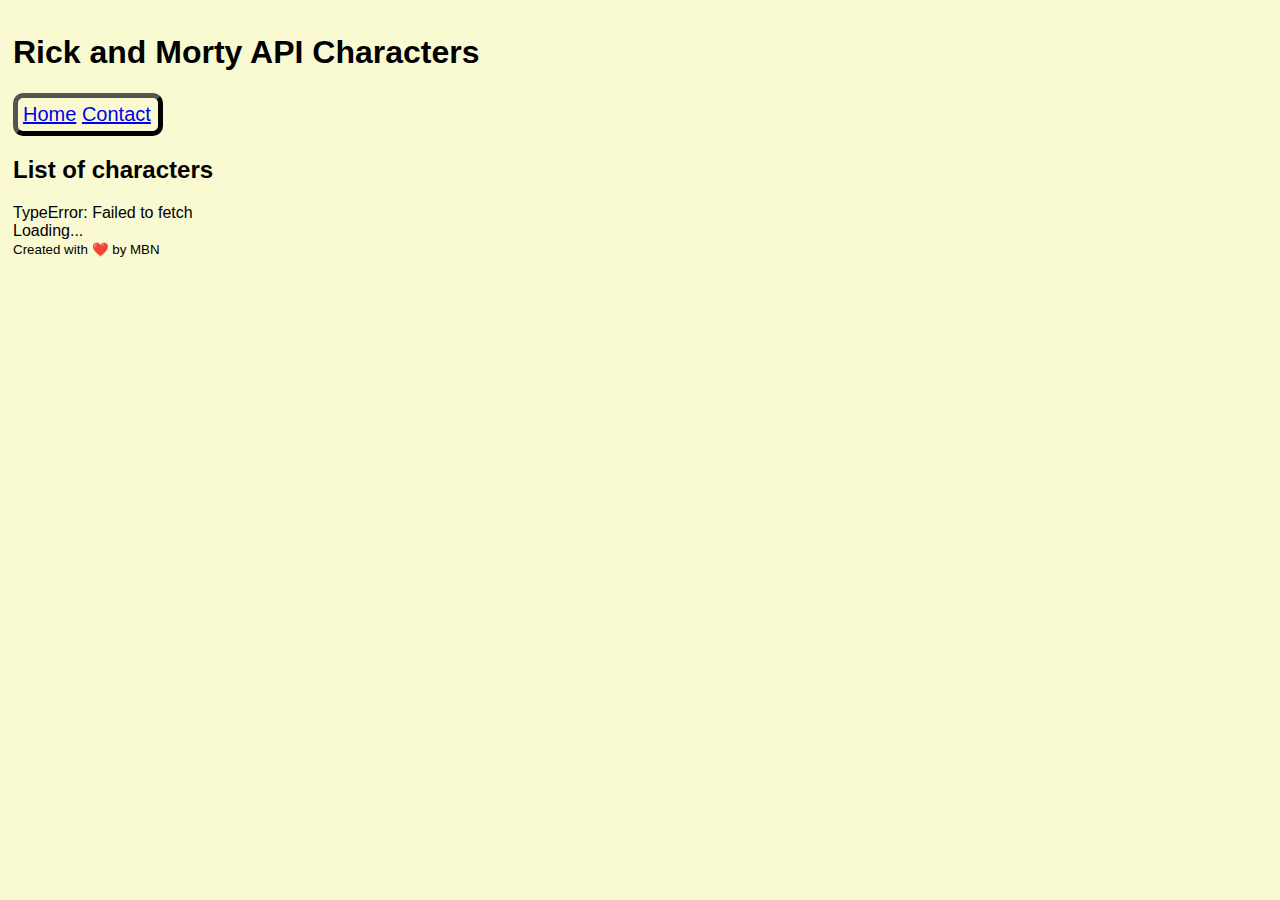
<file: index.html>
<!DOCTYPE html>
<html lang="en">
  <head>
    <meta charset="UTF-8" />
    <link rel="icon" type="image/svg+xml" href="/vite.svg" />
    <meta name="viewport" content="width=device-width, initial-scale=1.0" />
    <meta name="description" content="List of Rick and Morty API Characters" />
    <meta name="keywords" content="HTML, CSS, JavaScript, List of characters" />
    <meta name="author" content="Mohammad Bilal Naz" />
    <link rel="stylesheet" href="/style.css" type="text/css"/>
    <script type="module" src="/src/js/app.js" defer></script>
    <title>Home page | Rick and Morty API Characters</title>
  </head>
  <body class="animate__animated animate__fadeIn">
    <header class="l-header">
      <h1>Rick and Morty API Characters</h1>
    </header>

    <main class="l-main">
      <section class="nav-bar">
        <a href="index.html">Home</a>
        <a href="contact.html">Contact</a>
      </section>
      <section role="search"></section>

      <article role="doc-introduction">
        <h2>List of characters</h2>
      </article>
      <div class="character-cards"></div>
      <section role="list">
        <div id="js-list-container">Loading...</div>
      </section>
    </main>

    <footer class="l-footer">
      <small>Created with ❤️ by MBN</small>
    </footer>
  </body>
</html>
</file>
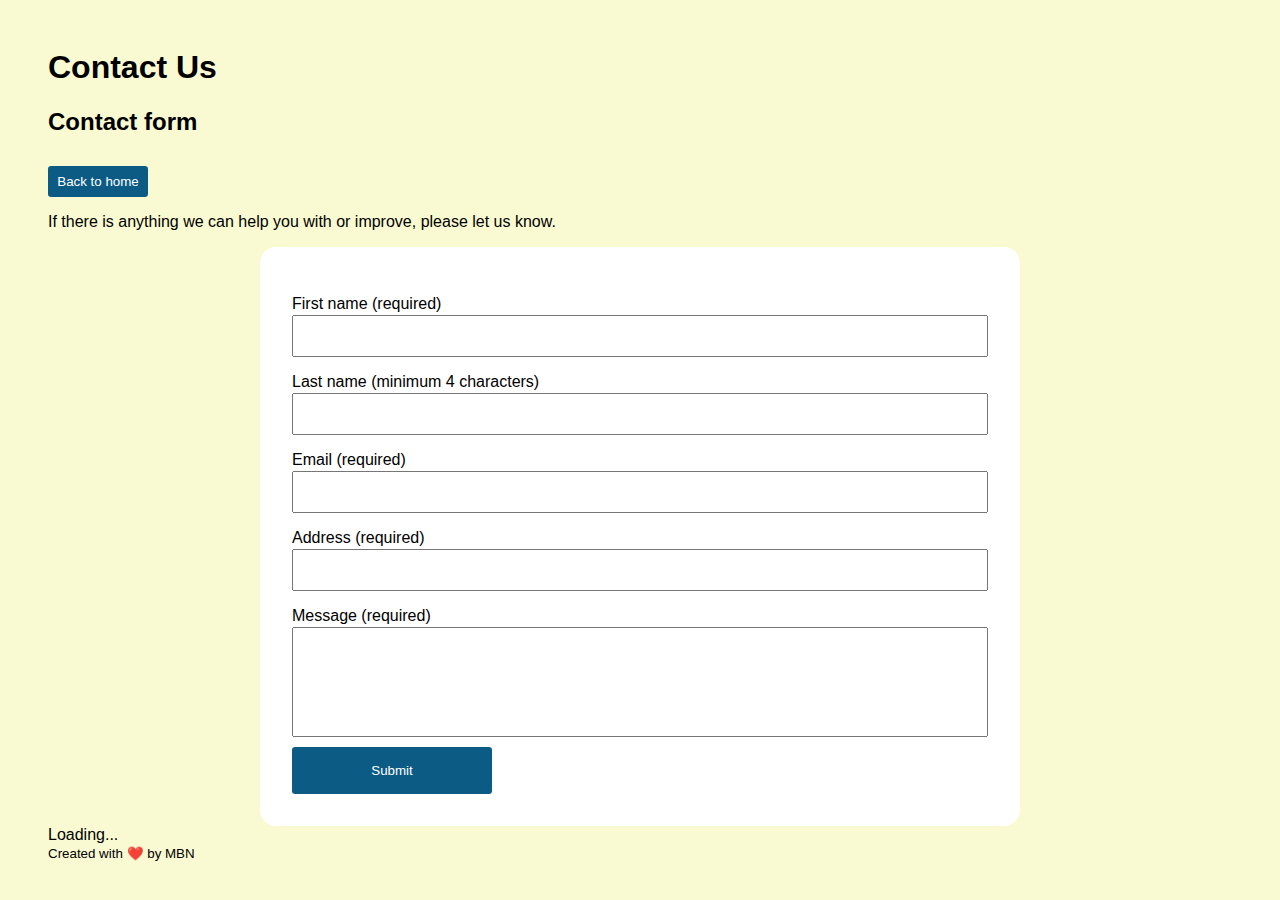
<file: contact.html>
<!DOCTYPE html>
<html lang="en">
  <head>
    <meta charset="UTF-8" />
    <link rel="icon" type="image/svg+xml" href="/vite.svg" />
    <meta name="viewport" content="width=device-width, initial-scale=1.0" />
    <meta name="description" content="Contact page for Rick and Morty API Characters" />
    <meta name="keywords" content="HTML, CSS, JavaScript, Contact page"/>
    <meta name="author" content="Mohammad Bilal Naz" />
    <link rel="stylesheet" href="/style.css" />
    <link rel="stylesheet" href="/src/css/form.css" />
    <script type="module" src="/src/js/contact.js" defer></script>
    <title>Contact Us | Rick and Morty API Characters</title>
  </head>
  <body class="animate__animated animate__fadeIn">
    <header class="l-header">
      <h1>Contact Us</h1>
    </header>

    <main class="l-main">
      <article role="doc-introduction">
        <h2>Contact form</h2>
        <a href="/index.html"><button class="home-btn">Back to home</button></a>
        <p>If there is anything we can help you with or improve, please let us know.</p>
      </article>

      <section role="form-section">
        <main class="container">
          <form id="contactForm">
              <div>
                  <label>
                      First name (required)
                      <input name="firstName" id="firstName" />
                  </label>
                  <div class="form-error" id="firstNameError">Please enter your first name</div>
              </div>    
          
              <div>
                  <label>
                      Last name (minimum 4 characters)
                      <input name="lastName" id="lastName" />
                  </label>
                  <div class="form-error" id="lastNameError">Your last name must be at least 4 characters</div>
              </div>
          
              <div>
                  <label>
                      Email (required)
                      <input name="email" id="email" />
                  </label>
                  <div class="form-error" id="emailError">Please enter a valid email address</div>
              </div>

              <div>
                  <label>
                    Address (required)
                    <input name="address" id="address" />
                  </label>
                  <div class="form-error" id="addressError">Your address must be at least 25 characters</div>
              </div>

              <div>
                <label>
                  Message (required)
                  <input name="message" id="message" />
                </label>
                <div class="form-error" id="messageError">Your message must be at least 10 characters</div>
            </div>
          
              <button class="submit-btn">Submit</button>
          </form>
          </main>
      </section>
    </main>
    <div id="loading-indicator">Loading...</div>
    <footer class="l-footer">
      <small>Created with ❤️ by MBN</small>
    </footer>
  </body>
</html>
</file>
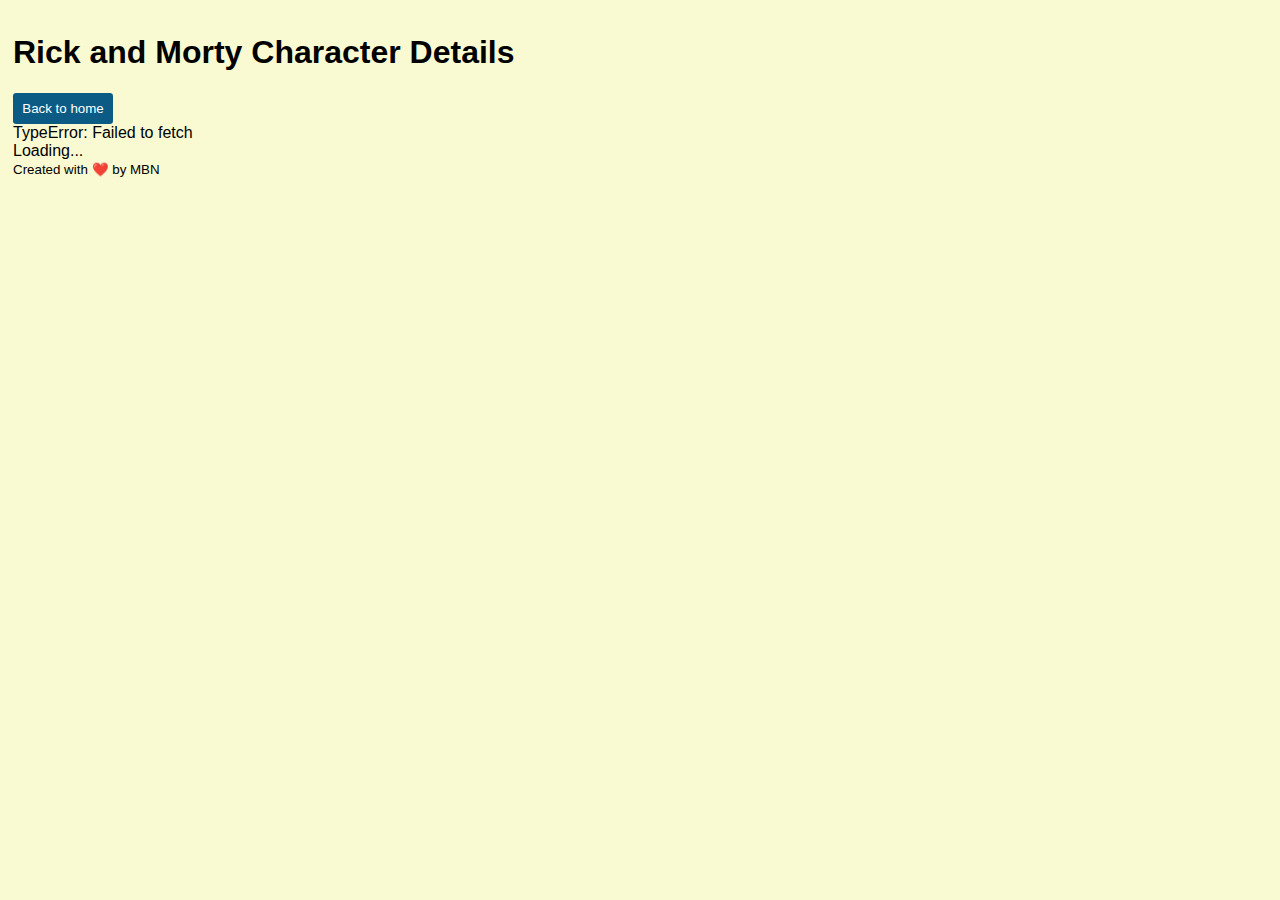
<file: details.html>
<!DOCTYPE html>
<html lang="en">
  <head>
    <meta charset="UTF-8" />
    <link rel="icon" type="image/svg+xml" href="/vite.svg" />
    <meta name="viewport" content="width=device-width, initial-scale=1.0" />
    <meta name="description" content="Details page of each character from the Rick and Morty API Characters" />
    <meta name="keywords" content="HTML, CSS, JavaScript, Character details" />
    <meta name="author" content="Mohammad Bilal Naz" />
    <link rel="stylesheet" href="/style.css" />
    <script type="module" src="/src/js/details.js" defer></script>
    <title>Details page | Rick and Morty API Characters</title>
  </head>
  <body class="animate__animated animate__fadeIn">
    <header class="l-header">
      <h1><span id="js-h1">Rick and Morty Character Details</span></h1>
      <a href="/index.html"><button class="home-btn">Back to home</button></a>
    </header>
    <div class="character-details"></div>
    
    <main class="l-main">
      <article>
        <div id="loading-indicator">Loading...</div>
      </article>
    </main>

    <footer class="l-footer">
      <small>Created with ❤️ by MBN</small>
    </footer>
  </body>
</html>
</file>
<file: style.css>
*{
    font-family: sans-serif;
}

.card {
    max-width: 450px;
    padding: 20px;
    border-style: outset;
    border-width: 5px;
    border-color: black;
    border-radius: 10px;
    padding: 5px;
}

h4 {
    color: grey;
}

body {
    background-color: lightgoldenrodyellow;
    padding: 5px;
}

.nav-bar {
    width: 130px;
    font-size: 20px;
    background-color: lightgoldenrodyellow;
    border-style: outset;
    border-width: 5px;
    border-color: black;
    border-radius: 10px;
    padding: 5px;
}

.home-btn {
    background: rgb(11, 91, 133);
    border: none;
    width: 100px;
    padding: 0.5rem;
    color: white;
    cursor: pointer;
    border-radius: 0.2rem;
  }
</file>
<file: src/css/form.css>
/*!
 * Forms
 * form classes use the c- prefix to indicate they are components used in layout.
 * @example https://fed-vocational-astro-course.vercel.app/en/html-css/module-2/forms
 */

.c-form {
  display: grid;
  grid-template-columns: 1fr;
  grid-gap: var(--spacing-1);
  padding: var(--spacing-1);
  background-color: var(--color-white);
  border-radius: var(--radius-1);
  box-shadow: var(--shadow-1);
}

* {
  box-sizing: border-box;
}

body {
  padding: 20px 40px;
  font-family: sans-serif;
  background: lightgoldenrodyellow;
}

.container {
  max-width: 760px;
  margin: 0 auto;
}

form {
  padding: 2em;
  background: white;
  border-radius: 1rem;
}

input {
  width: 100%;
  margin-top: 2px;
  padding: 10px;
  font-size: 16px;
}
#message {
  height: 110px;
}

button {
  background: rgb(11, 91, 133);
  border: none;
  width: 200px;
  padding: 1rem;
  color: white;
  margin-top: 10px;
  cursor: pointer;
  border-radius: 0.2rem;
}

.home-btn {
  background: rgb(11, 91, 133);
  border: none;
  width: 100px;
  padding: 0.5rem;
  color: white;
  cursor: pointer;
  border-radius: 0.2rem;
  border-color: black;
}

label {
  display: block;
  margin-top: 1rem;
}

.form-error {
  display: none;
  color: red;
  font-size: 0.9rem;
  margin-top: 2px;
}
</file>
